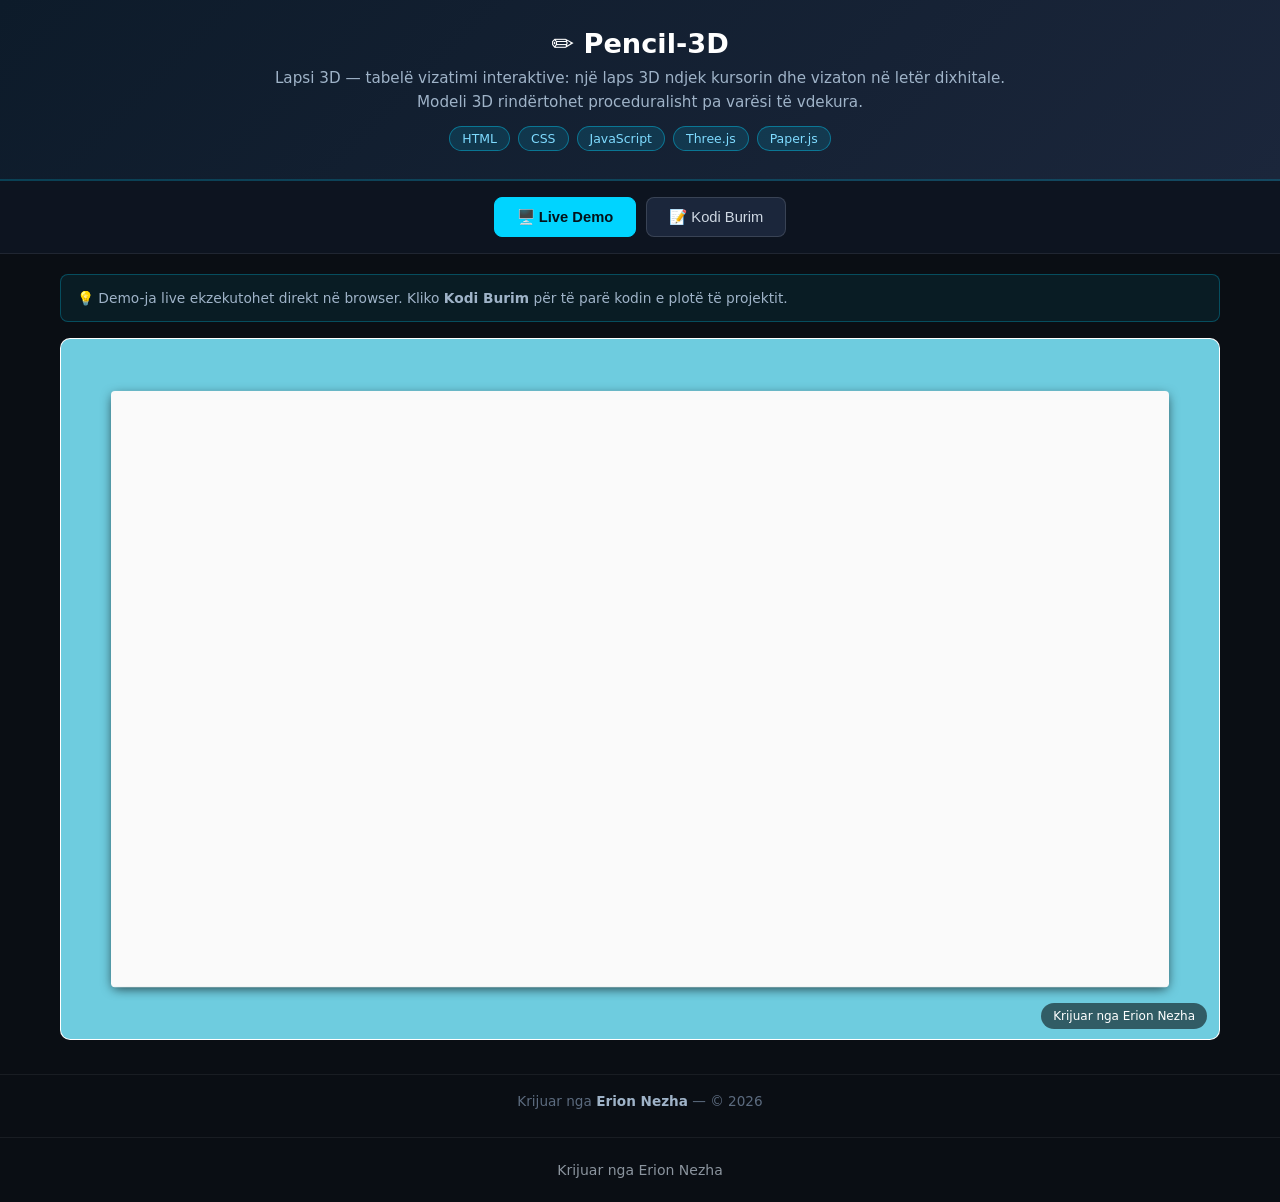
<file: index.html>
<!-- Created by Erion Nezha — © 2026 All rights reserved -->
<!DOCTYPE html>
<html lang="sq">
<head>
<meta charset="UTF-8">
<meta name="viewport" content="width=device-width, initial-scale=1.0">
<title>Pencil-3D — Erion Nezha</title>
<style>
*{box-sizing:border-box;margin:0;padding:0}
body{background:#0a0e14;color:#e6e6e6;font-family:'Segoe UI',system-ui,sans-serif;min-height:100vh;display:flex;flex-direction:column}
header.top{background:linear-gradient(135deg,#0d1b2a,#1b263b);padding:28px 20px;text-align:center;border-bottom:2px solid #00d4ff33}
header.top h1{font-size:1.7rem;color:#fff;margin-bottom:8px}
header.top p{color:#9fb3c8;max-width:760px;margin:0 auto 12px;line-height:1.55;font-size:.95rem}
.badges{display:flex;gap:8px;justify-content:center;flex-wrap:wrap}
.badge{background:#00d4ff22;border:1px solid #00d4ff66;color:#7fdbff;padding:4px 12px;border-radius:20px;font-size:.78rem}
.tabs{display:flex;gap:10px;justify-content:center;padding:16px;background:#0d1420;border-bottom:1px solid #ffffff14}
.tabs button{background:#1b263b;color:#cfd8e3;border:1px solid #ffffff22;padding:10px 22px;border-radius:8px;cursor:pointer;font-size:.92rem;transition:.2s}
.tabs button.active,.tabs button:hover{background:#00d4ff;color:#04121a;border-color:#00d4ff;font-weight:600}
main{flex:1;padding:20px;max-width:1200px;width:100%;margin:0 auto}
.panel{display:none}
.panel.active{display:block}
iframe.demo{width:100%;height:78vh;border:1px solid #ffffff22;border-radius:10px;background:#fff}
.codewrap{display:flex;gap:0;border:1px solid #ffffff22;border-radius:10px;overflow:hidden;height:78vh;background:#0d1117}
.tree{width:250px;min-width:200px;background:#0d1420;border-right:1px solid #ffffff14;overflow-y:auto;padding:12px;font-size:.82rem}
.tree .tfile{padding:5px 8px;border-radius:5px;cursor:pointer;color:#9fb3c8;white-space:nowrap;overflow:hidden;text-overflow:ellipsis}
.tree .tfile:hover{background:#ffffff10;color:#fff}
.tree .tfile.active{background:#00d4ff26;color:#7fdbff}
.tree .tdir{color:#5c6b7f;font-weight:600;margin-top:8px;font-size:.75rem;text-transform:uppercase;letter-spacing:.5px}
.codeview{flex:1;overflow:auto;padding:0;position:relative}
.codeview pre{padding:16px;font-family:'Consolas','Fira Code',monospace;font-size:.82rem;line-height:1.6;color:#d6deeb;white-space:pre}
.codeview .lineno{color:#4a5568;user-select:none;margin-right:12px;display:inline-block;width:32px;text-align:right}
.codeview img.preview{max-width:100%;padding:20px}
.cbar{display:flex;gap:8px;align-items:center;padding:10px 14px;background:#0d1420;border-bottom:1px solid #ffffff14;font-size:.82rem;color:#9fb3c8;overflow-x:auto}
.ctab{padding:6px 14px;border-radius:6px;cursor:pointer;white-space:nowrap;border:1px solid transparent}
.ctab:hover{background:#ffffff10}
.ctab.active{background:#00d4ff26;color:#7fdbff;border-color:#00d4ff55}
footer{text-align:center;padding:18px;color:#5c6b7f;font-size:.85rem;border-top:1px solid #ffffff10;margin-top:10px}
footer strong{color:#9fb3c8}
.term{background:#05070a;border:1px solid #00ff8833;border-radius:10px;overflow:hidden;height:78vh;display:flex;flex-direction:column}
.term-head{background:#0d1420;padding:10px 14px;display:flex;align-items:center;gap:8px;border-bottom:1px solid #ffffff14}
.dot{width:12px;height:12px;border-radius:50%}
.term-title{color:#9fb3c8;font-size:.82rem;margin-left:6px;flex:1}
.replay{background:#00ff8822;border:1px solid #00ff8866;color:#7dffb0;padding:5px 14px;border-radius:6px;cursor:pointer;font-size:.8rem}
.replay:hover{background:#00ff8844}
#term-body{flex:1;overflow-y:auto;padding:16px;font-family:'Consolas',monospace;font-size:.88rem;line-height:1.7;color:#33ff88;white-space:pre-wrap;word-break:break-word}
#term-body .inp{color:#ffd75c}
#term-body .dim{color:#4a6b57}
.cursor{display:inline-block;width:9px;height:17px;background:#33ff88;vertical-align:-3px;animation:blink 1s infinite}
@keyframes blink{50%{opacity:0}}
.split{display:grid;grid-template-columns:1fr 1fr;gap:16px}
.split .term,.split .codewrap{height:78vh}
@media(max-width:860px){.split{grid-template-columns:1fr}.codewrap{flex-direction:column}.tree{width:100%;max-height:150px;border-right:none;border-bottom:1px solid #ffffff14}}
.kw{color:#ff7edb}.st{color:#ffd75c}.cm{color:#5c6b7f;font-style:italic}.fn{color:#7fdbff}.nm{color:#f78c6c}
.note{background:#00d4ff12;border:1px solid #00d4ff44;border-radius:8px;padding:12px 16px;margin-bottom:16px;font-size:.86rem;color:#9fb3c8;line-height:1.6}
</style>
</head>
<body>
<header class="top">
<h1>✏️ Pencil-3D</h1>
<p>Lapsi 3D — tabelë vizatimi interaktive: një laps 3D ndjek kursorin dhe vizaton në letër dixhitale. Modeli 3D rindërtohet proceduralisht pa varësi të vdekura.</p>
<div class="badges"><span class="badge">HTML</span><span class="badge">CSS</span><span class="badge">JavaScript</span><span class="badge">Three.js</span><span class="badge">Paper.js</span></div>
</header>
<div class="tabs">
<button class="active" onclick="show('demo',this)">🖥️ Live Demo</button>
<button onclick="show('code',this)">📝 Kodi Burim</button>
</div>
<main>
<div class="note">💡 Demo-ja live ekzekutohet direkt në browser. Kliko <strong>Kodi Burim</strong> për të parë kodin e plotë të projektit.</div>
<div id="p-demo" class="panel active"><iframe class="demo" src="demo/index.html" title="Live demo"></iframe></div>
<div id="p-code" class="panel"><div class="codewrap">
<aside class="tree" id="tree"></aside>
<div class="codeview"><div class="cbar" id="cbar"></div><div id="codebox"><pre></pre></div></div>
</div></div>
</main>
<footer>Krijuar nga <strong>Erion Nezha</strong> — © 2026</footer>
<script>
const TREE={"dirs": [], "files": ["index.html", "style.css", "script.js"]};
const CODEDIR="demo";
const IMG=/\.(png|jpe?g|gif|svg|webp|ico|bmp)$/i;
function show(id,btn){document.querySelectorAll('.panel').forEach(p=>p.classList.remove('active'));document.getElementById('p-'+id).classList.add('active');document.querySelectorAll('.tabs button').forEach(b=>b.classList.remove('active'));btn.classList.add('active');}
function buildTree(){
  const t=document.getElementById('tree');let html='';
  const walk=(node,prefix)=>{node.dirs.forEach(d=>{html+='<div class="tdir">📁 '+prefix+d.name+'</div>';walk(d,prefix+d.name+'/');});node.files.forEach(f=>{html+='<div class="tfile" data-p="'+prefix+f+'">📄 '+f+'</div>';});};
  walk(TREE,'');t.innerHTML=html;
  t.querySelectorAll('.tfile').forEach(el=>el.onclick=()=>openFile(el.dataset.p,el));
  const first=t.querySelector('.tfile');if(first)openFile(first.dataset.p,first);
}
async function openFile(path,el){
  document.querySelectorAll('.tfile').forEach(e=>e.classList.remove('active'));el.classList.add('active');
  document.getElementById('cbar').textContent=path;
  const box=document.getElementById('codebox');
  if(IMG.test(path)){box.innerHTML='<img class="preview" src="'+CODEDIR+'/'+path+'">';return;}
  try{const r=await fetch(CODEDIR+'/'+path);const txt=await r.text();
    box.innerHTML='<pre>'+hl(txt,path.split('.').pop())+'</pre>';
  }catch(e){box.innerHTML='<pre>Deshtoi leximi i file-it.</pre>';}
}

function hl(code,lang){
  const esc=s=>s.replace(/&/g,'&amp;').replace(/</g,'&lt;').replace(/>/g,'&gt;');
  const tok=/(\/\/[^\n]*|\/\*[\s\S]*?\*\/|#[^\n]*|<!--[\s\S]*?-->)|("[^"\n]*"|'[^'\n]*')|\b(import|from|as|def|return|if|elif|else|for|while|in|not|and|or|class|try|except|finally|with|lambda|pass|break|continue|print|public|private|protected|static|void|int|float|double|char|long|short|boolean|new|this|null|true|false|extends|implements|package|throws|struct|include|switch|case|default|do|sizeof|typedef|const|unsigned|using|namespace|cin|cout|endl|int main|string|System|out|println|var|let|function|=>)\b|\b(\d+(\.\d+)?)\b/g;
  let out='',last=0,m;
  while((m=tok.exec(code))!==null){
    out+=esc(code.slice(last,m.index));
    const cls=m[1]?'cm':m[2]?'st':m[3]?'kw':'nm';
    out+='<span class="'+cls+'">'+esc(m[0])+'</span>';
    last=m.index+m[0].length;
  }
  out+=esc(code.slice(last));
  return out.split('\n').map((l,i)=>'<span class="lineno">'+(i+1)+'</span>'+(l||' ')).join('\n');
}

buildTree();
</script>
<footer style="text-align:center;padding:24px 16px;color:#8b949e;font-family:system-ui,sans-serif;font-size:14px;">Krijuar nga Erion Nezha</footer>
</body>
</html>
</file>
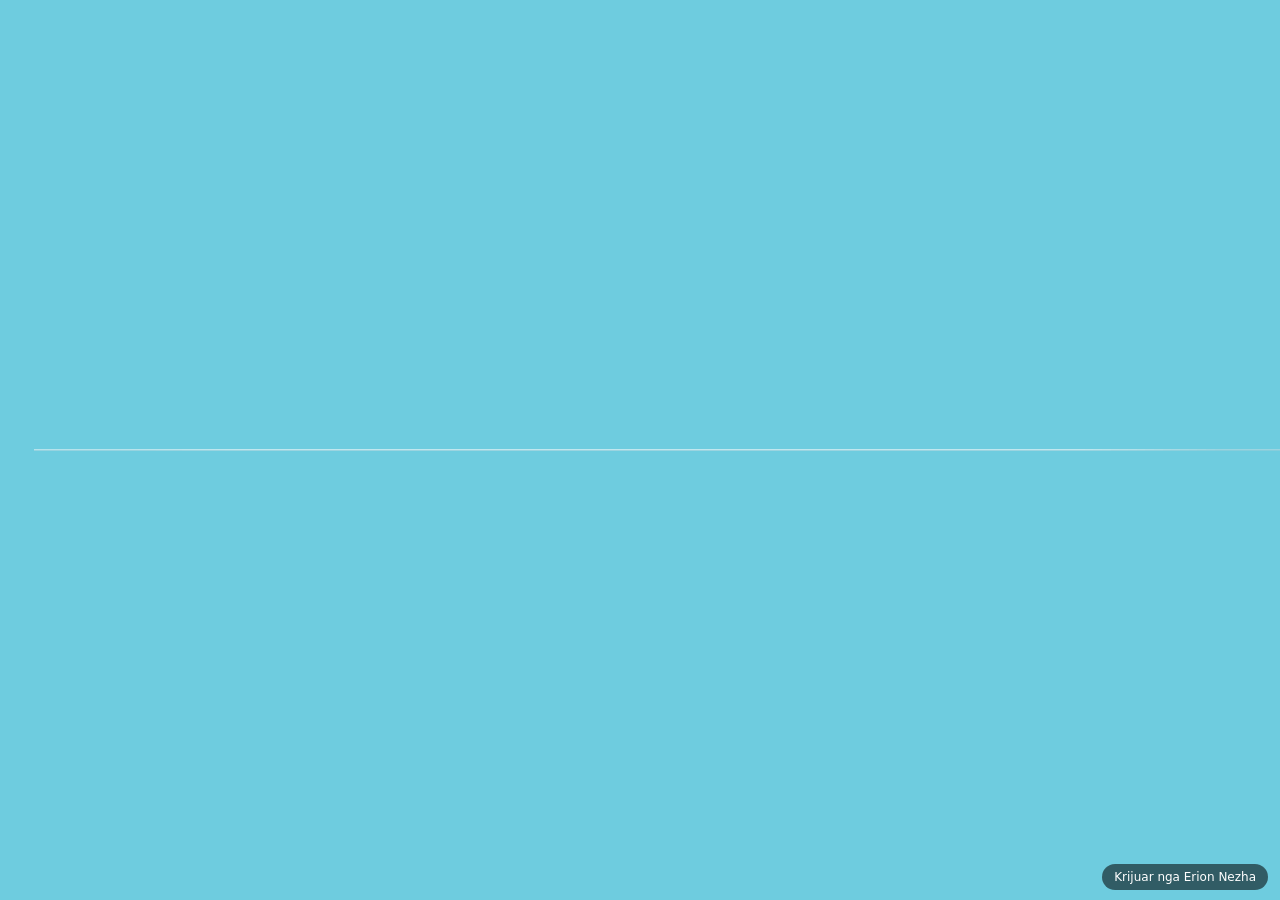
<file: demo/index.html>
<!-- Created by Erion Nezha — © 2026 All rights reserved -->
<!DOCTYPE html>


<html lang="en">

  <head>
    <meta charset="UTF-8">
    <title>Lapsi 3D — Tabelë Vizatimi</title>
    <link rel="stylesheet" href="./style.css">

  </head>
    
  <body>
  <div id="wrapper">
	<div id="bg"></div>
<div id="intro"></div>
	<div id="sketchpad"></div>
	<canvas id="sketch"></canvas>
	<canvas id="pencil3D"></canvas>
</div>
    <script src='./vendor/three.min.js'></script>

<script src='./vendor/paper-core.min.js'></script><script src='./vendor/TweenMax.min.js'></script><script  src="./script.js"></script>

  <div class="erion-credit" style="position:fixed;bottom:10px;right:12px;z-index:9999;background:rgba(0,0,0,.55);color:#fff;font:12px system-ui,sans-serif;padding:6px 12px;border-radius:20px;pointer-events:none;">Krijuar nga Erion Nezha</div>
</body>
  
</html>
</file>
<file: demo/style.css>
html, body {
	margin: 0;
	padding: 0;
	cursor: none;
}

#bg {
	position: absolute;
	width: 100%;
	height: 100%;
  left: 0;
  top: 0;
	background-color: #6eccdf;
}

#intro {
  position: absolute;
  width: 100%;
  height: 100%;
  left: 0;
  top: 0;
	background-repeat: no-repeat;
	background-position: center;
}

#wrapper {
	position: absolute;
	width: 100%;
	height: 100%;
	overflow: hidden;
}

canvas {
	position: absolute;
	top: 0;
	left: 0;
}

#pencil3D {
	pointer-events: none;
}

#sketchpad {
	position: absolute;
	left: 50px;
	top: 50px;
	background-color: #fafafa;
	-webkit-border-radius: 4px;
	-moz-border-radius: 4px;
	border-radius: 4px;
	-webkit-box-shadow: 0px 3px 12px -2px rgba(0,0,0,0.75);
	-moz-box-shadow: 0px 3px 12px -2px rgba(0,0,0,0.75);
	box-shadow: 0px 3px 12px -2px rgba(0,0,0,0.75);
}
</file>
